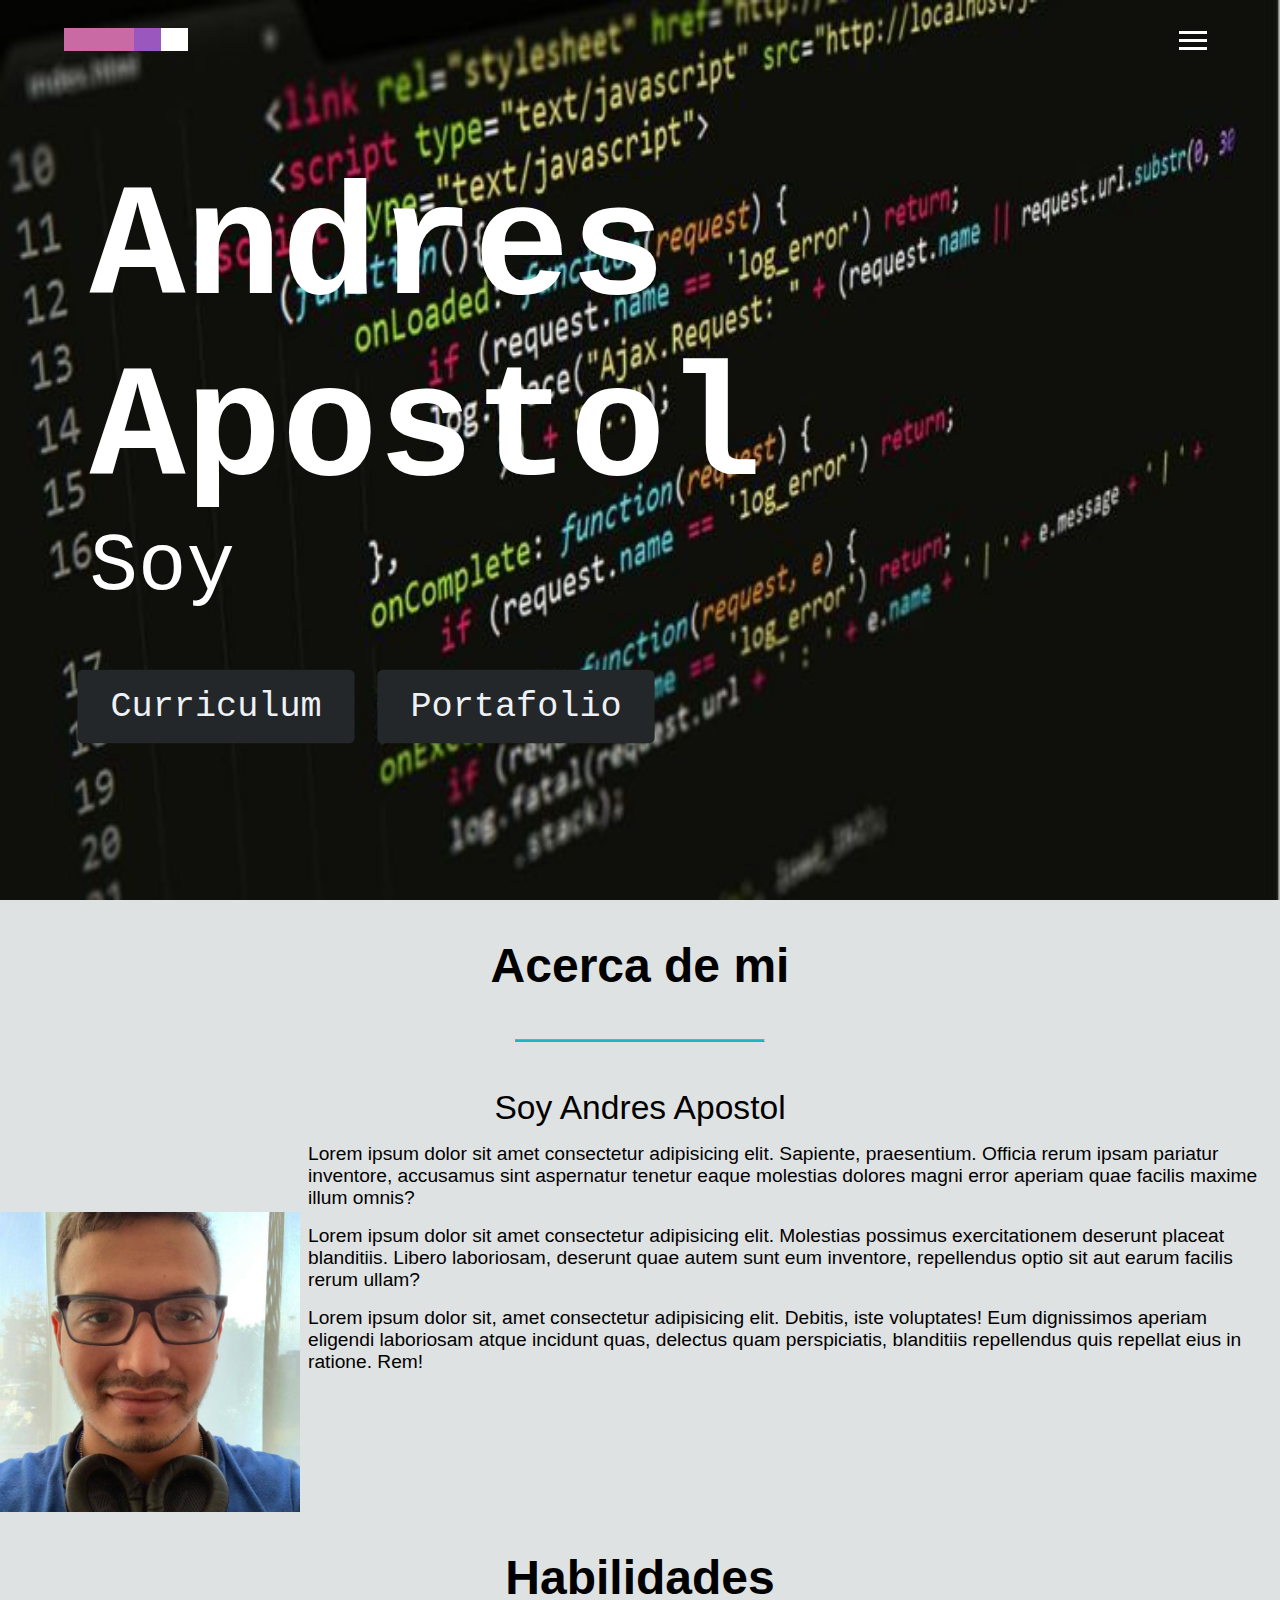
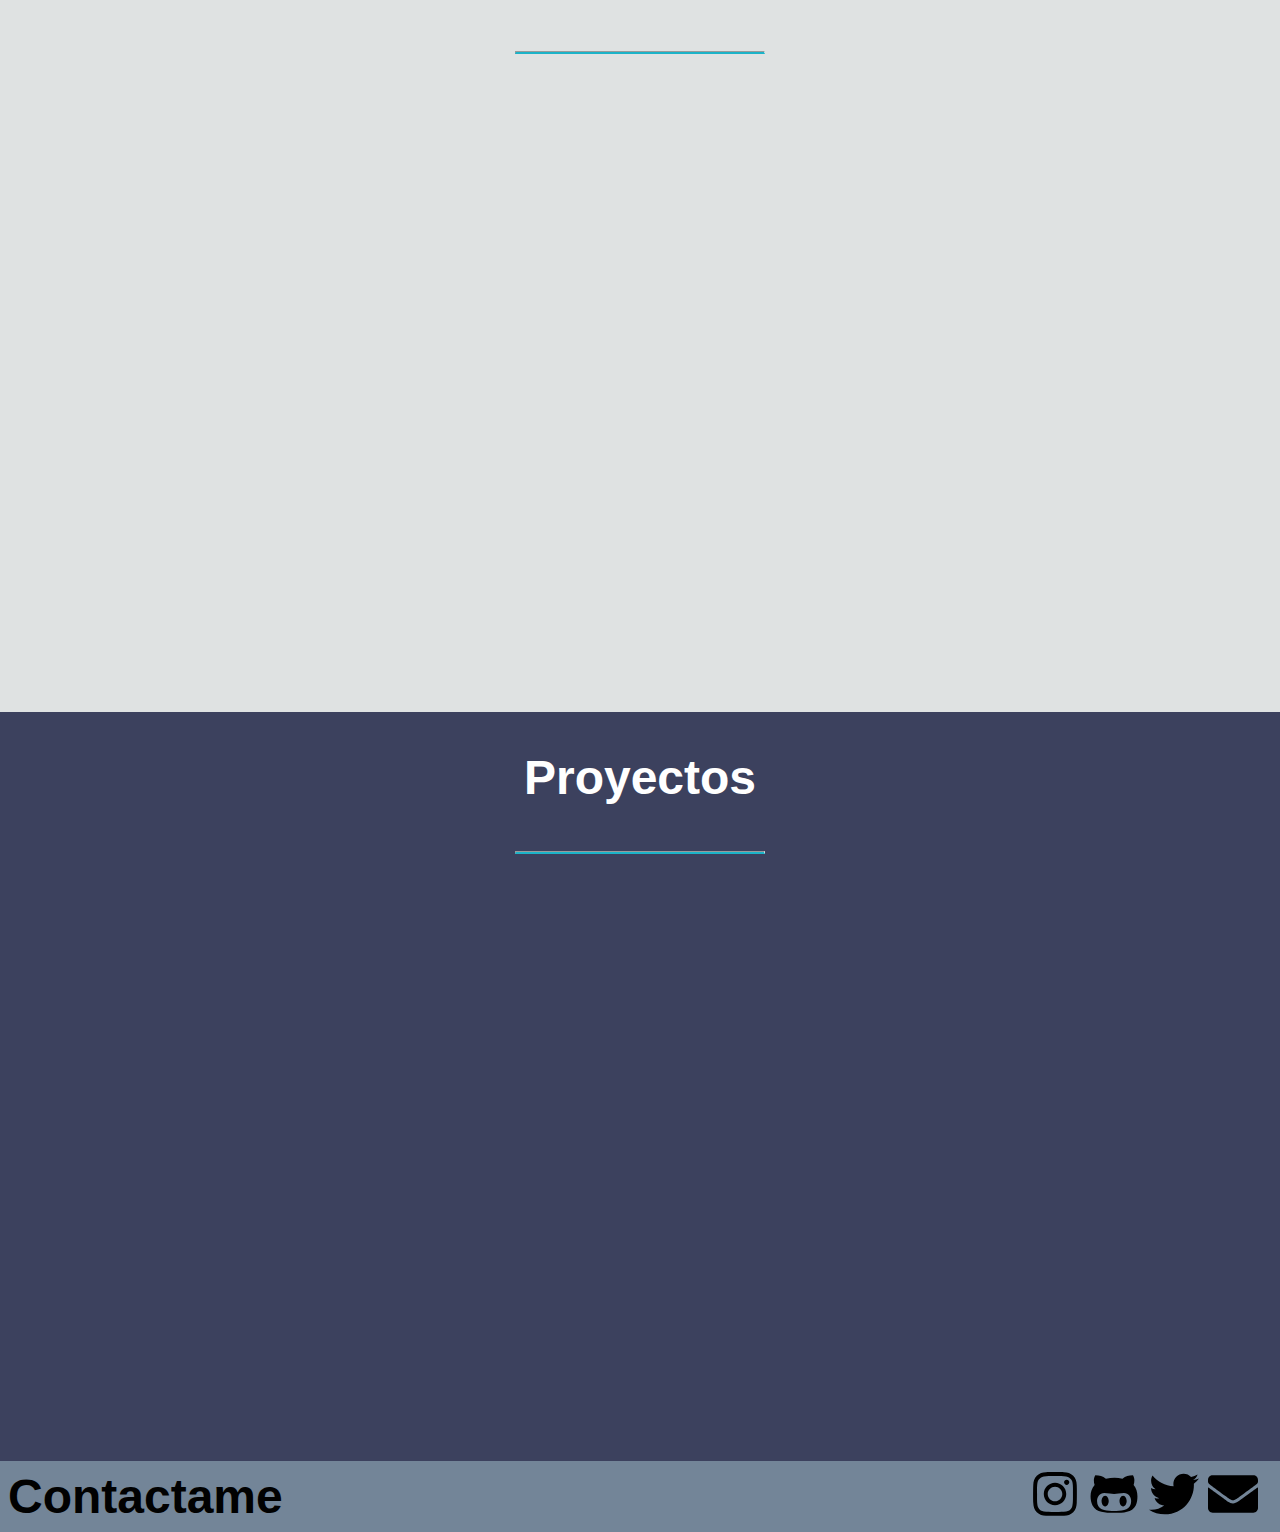
<file: index.html>
<!DOCTYPE html>
<html lang="en">
<head>
    <meta charset="UTF-8">
    <meta name="viewport" content="width=device-width, initial-scale=1, user-scalable=no">
    <meta http-equiv="X-UA-Compatible" content="ie=edge">
    <title>Andres Apostol</title>
    <link rel="stylesheet" href="css/index.css">
    <link rel="stylesheet" href="css/menu.css"> <!-- Resource style -->
	<script src="js/modernizr.js"></script> <!-- Modernizr -->
</head>

<body>
    <header class="header-style">    
        <div class="cd-header">
            <a href="#0" class="cd-logo"><img src="Imagenes/cd-logo.svg" alt="Logo"></a>
            <a href="#0" class="cd-3d-nav-trigger">
                Menu
                <span></span>
            </a>
        </div> 
        <!-- Menu y atributos -->
        <nav class="cd-3d-nav-container">
            <ul class="cd-3d-nav">
                <li class="cd-selected">
                    <a href="#portal">Inicio</a>
                </li>

                <li>
                    <a href="#about-me">Perfil</a>
                </li>

                <li>
                    <a href="#skills">Habilidades</a>
                </li>

                <li>
                    <a href="#projects">Proyectos</a>
                </li>

                <li>
                    <a href="#contact-me">Contactame</a>
                </li>
            </ul> 

            <span class="cd-marker color-1"></span>	
        </nav> 
    </header>
    <!-- Todo el contenido -->
    <div class="body-style main"> 
        <!-- Contenedor segmentado  -->
        <section class="section-style"> 
            <!-- Inicio -->
            <article  class="portal" id="portal">
                <div class="portal-text">
                    <h1>Andres Apostol</h1>
                    <h3 name="subTitle">Soy </h3>
                    <p ontouchstart="">Curriculum</p>
                    <!-- Cambio del id debido al menu -->
                    <p id="about-me" ontouchstart="">Portafolio</p> 
                </div>
            </article>
            <article class="content-movil about-me" >
                <div class="heading-title" >
                    <h3 class="text-prefit-movil title-content-movil"><span>Acerca de mi</span></h3>
                    <hr class="marker-title">
                </div>
                <h4 class="text-prefit-movil sub-title-content-movil"> Soy Andres Apostol </h4>
                <div class="content-perfil">
                    <img src="Imagenes/FotoPerfil.jpg" alt="" srcset="">
                    <div>
                        <p class="text-prefit-movil">Lorem ipsum dolor sit amet consectetur adipisicing elit. Sapiente, praesentium. Officia rerum ipsam pariatur inventore, accusamus sint aspernatur tenetur eaque molestias dolores magni error aperiam quae facilis maxime illum omnis?</p>
                        <p class="text-prefit-movil">Lorem ipsum dolor sit amet consectetur adipisicing elit. Molestias possimus exercitationem deserunt placeat blanditiis. Libero laboriosam, deserunt quae autem sunt eum inventore, repellendus optio sit aut earum facilis rerum ullam?</p>
                        <!-- Cambio del id debido al menu -->                    
                        <p class="text-prefit-movil" id="skills">Lorem ipsum dolor sit, amet consectetur adipisicing elit. Debitis, iste voluptates! Eum dignissimos aperiam eligendi laboriosam atque incidunt quas, delectus quam perspiciatis, blanditiis repellendus quis repellat eius in ratione. Rem!</p>
                    </div>
                </div>
                
                
            </article>
            <article class="content-movil skills-content" >
                <div class="heading-title">
                    <h3 class="text-prefit-movil title-content-movil"><span>Habilidades</span></h3>
                    <hr class="marker-title">
                </div>
                <div class="content-skills">
                    <div class="skill">
                            <div class="heading-title">
                                <img src="Imagenes/python-brands.svg" alt="Python">
                                <h4 class="text-prefit-movil sub-title-content-movil python">Python</h4>
                                <hr class="marker-sub-title">
                            </div>
                            <p class="text-prefit-movil">Lorem ipsum dolor sit amet consectetur adipisicing elit. Sapiente, praesentium. Officia rerum ipsam pariatur inventore, accusamus sint aspernatur tenetur eaque molestias dolores magni error aperiam quae facilis maxime illum omnis?</p>
                        </div>
                        <div class="skill">
                            <div class="heading-title">
                                <img src="Imagenes/js-square-brands.svg" alt="Javascript">
                                <h4 class="text-prefit-movil sub-title-content-movil js">Javascript</h4>
                                <hr class="marker-sub-title">
                            </div>
                            <p class="text-prefit-movil">Lorem ipsum dolor sit amet consectetur adipisicing elit. Sapiente, praesentium. Officia rerum ipsam pariatur inventore, accusamus sint aspernatur tenetur eaque molestias dolores magni error aperiam quae facilis maxime illum omnis?</p>
                        </div>
                        <div class="skill">
                            <div class="heading-title">
                                <img src="Imagenes/camera-solid.svg" alt="Photoshop">
                                <h4 class="text-prefit-movil sub-title-content-movil photo">Photoshop</h4>
                                <hr class="marker-sub-title">
                            </div>
                            <p class="text-prefit-movil">Lorem ipsum dolor sit amet consectetur adipisicing elit. Sapiente, praesentium. Officia rerum ipsam pariatur inventore, accusamus sint aspernatur tenetur eaque molestias dolores magni error aperiam quae facilis maxime illum omnis?</p>
                        </div>
                        <div class="skill">
                            <div class="heading-title">
                                <img src="Imagenes/php-brands.svg" alt="PHP">
                                <h4 class="text-prefit-movil sub-title-content-movil">Php</h4>
                                <hr class="marker-sub-title">
                            </div>
                            <!-- Cambio del id debido al menu -->
                            <p class="text-prefit-movil" id="projects">Lorem ipsum dolor sit amet consectetur adipisicing elit. Sapiente, praesentium. Officia rerum ipsam pariatur inventore, accusamus sint aspernatur tenetur eaque molestias dolores magni error aperiam quae facilis maxime illum omnis?</p>
                        </div>
                </div>
            </article>
            <article class="content-movil projects-content" >
                <div class="heading-title">
                    <h3 class="text-prefit-movil title-content-movil"><span style="color:white">Proyectos</span></h3>
                    <hr class="marker-title">
                </div>
                <div class="content-adjust">
                    <div class="project right">
                        <p class="text-project right">Invie</p>
                    </div>
                    <div class="project">
                        <p class="text-project"></p>
                    </div>
                    <div class="project">
                        <p class="text-project"></p>
                    </div>
                    <div class="project">
                        <p class="text-project"></p>
                    </div>
                </div>
                
            </article>           
        </section>
        <footer class="contact-me">
            <!-- Cambio del id debido al menu -->
            <h3 class="text-prefit-movil title-content-movil" id="contact-me"><span>Contactame</span></h3>
            <div class="spider-social">
                <a href="https://www.instagram.com/apostolandres/" target="_blank"><img src="Imagenes/instagram-brands.svg" alt="Instagram"></a>
                <a href="https://github.com/DeveAP" target="_blank"><img src="Imagenes/github-alt-brands.svg" alt="GitHub"></a>
                <a href="https://twitter.com/AP_Andres2000" target="_blank"><img src="Imagenes/twitter-brands.svg" alt="Twitter"></a>
                <a href="mailto:andresandpost@gmail.com"><img src="Imagenes/envelope-solid.svg" alt="Email"></a>
            </div>
        </footer>
    </div>
    <script src="js/index.js"></script>
    <script src="js/menu.js"></script> 
    <script src="js/typingEffect.js"></script>

</body>
</html>
</file>
<file: css/index.css>
/* settings basic format */
*{
    margin: 0;
    padding: 0;
}
body{
    background-color: #dfe2e2;
}
article{
    background-color: #dfe2e2;
}

/* body Grid Tablet */
/* Recursive adaptation */
.body-style{
    margin: 0;
    padding: 0;
    width: 100%;
    background-color: #dfe2e2;
    overflow: hidden;
}
.section-sytle{
    display: flex;
    flex-direction: column;
    overflow: hidden !important;
}
    .portal{
    background-image:url("../Imagenes/Codigo.jpg");
    background-repeat:no-repeat;
    background-size:100% 100%; 
    height: 100vh;
    display: flex;
    align-items: center;

    }
        .portal .portal-text{
            width: 100%;
            font-size: 2.4em;
            font-family: monospace;
            color: white;
            margin-left:5%;
            padding:2%;
            border-radius:5px;
            animation-name: animation_left;
            animation-duration: 1s;
            animation-fill-mode: forwards; 
            animation-play-state: paused;
        }
        .portal .portal-text h1{
            font: 1.56em;
        }
        .portal .portal-text h3{
            font-weight: 50;
            font-size: 1.01em;
            margin-bottom: 35px;
        }
        .portal .portal-text p{
            display: inline-block;
            font-size: .4em;
            background-color: #23272A;
            padding: 15px 30px;
            border-radius: 5px;
            cursor: pointer;
            color:#EEF1F5;
            transition: .5s;
            -webkit-transition: .5s;

        }
        .portal .portal-text p{
            background-color: #23272A;
            transform: scale(1.1);
        }
        .portal .portal-text p:active{
            background-color: #1cb3c8;
            -webkit-tap-highlight-color: #1cb3c8;
            transform: scale(0.9);
            -webkit-transform: scale(.9)
        }
    .about-me{
        background-color: #dfe2e2;
        animation-name: animation_left;
        animation-duration: 1s;
        animation-fill-mode: forwards; 
        animation-play-state: paused;        
    }
        .about-me img{
            display: none;

        }
        .about-me p:last-child{
            margin-bottom: 30px;
        }
    .skill{
        background-color: #dfe2e2;
        transition: .4s;
        box-shadow: 0px 0px 0px 0px #888888;

    }
    .content-skills{
        animation-name: animation_top;
        animation-duration: 1s; 
        animation-fill-mode: forwards; 
        animation-play-state: paused;
    }

        .skill:nth-last-child(1){
            margin-bottom: 10%;
        }
        .skill .heading-title img{
            height: 50px;
            width: 75px;
            margin: 0 auto;
        }

    .projects-content{
        background-color: #3c415e;
        position: relative;
        overflow: hidden;
    }
        .content-adjust{
            width: 100%;
            height: 100%;
            display: flex;
            flex-direction: column;
            align-items: center;
            opacity: 0;
            animation-name: animation_right;
            animation-duration: 1s; 
            animation-fill-mode: forwards; 
            animation-play-state: paused;
        }
        .project:nth-last-child(1){
            margin-bottom:10%; 
        }
        .project{
            height: 220px;
            width: 90%;
            display: flex;
            align-items: center;
            margin-top: 2%;
            background-image: url(../Imagenes/Codigo.jpg);
            background-size: 100% 100%;
            border-radius: 6px;
            transition: .6s;
        }
        .project:active{
            transform: scale(.9);
        }


        .project.right{
            justify-content: flex-end;
        }
            .project .text-project{
                color: white;
                font-size: 2em;
                margin-left: 6%;
            }
            .project .text-project.right{
                margin-right: 6%;
            }
.contact-me{
    background-color: #738598;
    color: #010101;
    display: flex;
    flex-direction: column;
    align-items: center;    
}
    .spider-social{
        width: 150px;
    }
    .contact-me .spider-social img{
        display: inline-block;
        height: 30px;
        width: 30px;
        margin-right: 2%;
    }


/* Clases generales para elementos */
.text-prefit-movil{
    padding: 8px;
    text-align: center;
    font-size: 16px;

}
.title-content-movil{
    font-size: 29px;
}
.marker-title{
    border-bottom: #1cb3c8 solid 2px;
    width: 150px;
    margin: 5% auto;
}
.marker-sub-title{
    border-bottom: #1cb3c8 solid 2px;
    width: 75px;
    margin: 2% auto;
}
.sub-title-content-movil{
    font-size: 22px;
    font-weight: 300;
}

.content-movil{
    /* height: 200vh; */
    /* width: 100vw; */
    display: flex;
    flex-direction: column;
    justify-items: center;
    /* margin: 10% 0; */
}
.heading-title{
    margin-top:30px;
    display: flex;
    flex-direction: column; 

}

@media screen and (min-width:767px){
    .portal .portal-text{
        font-size: 5em;
    }

    .about-me img{
        display: inherit;
        width: 300px;
        height: 300px;
        margin-top: 6%;
        
    }
    .content-skills{
        display: grid;
        grid-template-rows: repeat(2,50%);
        grid-template-columns: repeat(2,50%);
        padding: 0 3%;
        margin-bottom: 7%;
        opacity: 0;
    }
    .skill:nth-last-child(1){
        margin-bottom: 0;
    }

    .project:nth-last-child(1){
        margin-bottom:0 ;
    }
    .content-adjust{
        display: grid;
        grid-template-rows: repeat(2,50%);
        grid-template-columns: repeat(2,50%);
        justify-items: center;
        margin-bottom: 8%;
    }
    .contact-me{
        flex-direction: row;
        justify-content: space-between;
    }
        .spider-social{
            width: 250px;
        }
        .contact-me .spider-social img{
            width: 50px;
            height: 50px;
        }
    .content-perfil{
        display: flex;
    }
    .title-content-movil{
        font-size: 3em !important;
    }
    h3.text-prefit-movil,h4.text-prefit-movil{
        text-align: center;
    }
    .text-prefit-movil{
        font-size: 1.2em;
        text-align: start;       
    }
    .marker-title{
        margin: 3% auto;
        width: 250px;
    }
    .sub-title-content-movil{
        font-size: 2.1em;
    }

}
@media screen and (min-width:1023px){
    .skill:hover{
        transform: scale(1.1);
        box-shadow: 5px 8px 8px 7px #738598;
        z-index: 1;
    }
    .project{
        transition: .4s;
    }
    .project:hover{
        transform: scale(1.1);
        box-shadow: 5px 8px 8px 7px #2f334b;

    }
    .project:active{
        transform: scale(1);
    }

}
@keyframes animation_left{
    0%{
        display: none;

        transform: translateX(300px);
        opacity: 0;
    }
    100%{
        display: inherit;
        transform: translateX(0px);
        opacity: 1;
    }
}
@keyframes animation_top{
    0%{
        transform: translateY(300px);
        opacity: 0;
    }
    100%{
        transform: translateY(0px);
        opacity: 1;
    }   
}
@keyframes animation_right{
    0%{
        transform: translateX(-100%);
        opacity:1;
    }
    40%{
        transform: translateX(20px);
        opacity:1;

    }
    80%{
        transform: translateX(-20px);
        opacity:1;

    }
    100%{
        transform: translateX(0px);
        opacity:1;

    }
}
</file>
<file: css/menu.css>
/* -------------------------------- 

Primary style

-------------------------------- */
*, *::after, *::before {
  box-sizing: border-box;
}

html {
  font-size: 62.5%;
}

body {
  font-size: 1.6rem;
  font-family: "Open Sans", sans-serif;
  /* background-color: #485274; */
}

a {
  text-decoration: none;
}

/* -------------------------------- 

.body-style.Main Components 

-------------------------------- */
.header-style{
  position: fixed;
  z-index: 1;
  width: 100vw;
}
  .header-style.active-menu{
      top:0px;
      font-weight:bold;
      background-color: #3c415e;
  }
.section-style{
  background-color:transparent;
  font-family: "Open Sans", sans-serif;
}
.cd-header {
  height: 80px;
  width: 90%;
  margin: 0 auto;
  -webkit-transition: -webkit-transform 0.5s;
  -moz-transition: -moz-transform 0.5s;
  transition: transform 0.5s;
  /* Force Hardware Acceleration in WebKit */
  -webkit-transform: translateZ(0);
  -moz-transform: translateZ(0);
  -ms-transform: translateZ(0);
  -o-transform: translateZ(0);
  transform: translateZ(0);
  -webkit-backface-visibility: hidden;
  backface-visibility: hidden;
}
.cd-header::after {
  clear: both;
  content: "";
  display: table;
}
.cd-header.nav-is-visible {
  -webkit-transform: translateY(80px);
  -moz-transform: translateY(80px);
  -ms-transform: translateY(80px);
  -o-transform: translateY(80px);
  transform: translateY(80px);
}
.cd-header.nav-is-visible.header-black{
  width: 100%;
  background-color: #3c415e;
  padding: 0 5%;
}
@media only screen and (min-width: 768px) {
  .cd-header.nav-is-visible {
    -webkit-transform: translateY(170px);
    -moz-transform: translateY(170px);
    -ms-transform: translateY(170px);
    -o-transform: translateY(170px);
    transform: translateY(170px);
  }
}

.cd-logo {
  float: left;
  margin-top: 28px;
}

.cd-3d-nav-trigger {
  position: relative;
  float: right;
  height: 45px;
  width: 45px;
  margin-top: 18px;
  /* replace text with background image */
  overflow: hidden;
  text-indent: 100%;
  white-space: nowrap;
  color: transparent;
}
.cd-3d-nav-trigger span,
.cd-3d-nav-trigger span::before,
.cd-3d-nav-trigger span::after {
  /* hamburger icon in CSS */
  position: absolute;
  width: 28px;
  height: 3px;
  background-color: #FFF;
  -webkit-backface-visibility: hidden;
  backface-visibility: hidden;
}
.cd-3d-nav-trigger span {
  /* this is the central line */
  top: 21px;
  left: 8px;
  -webkit-transition: background 0.2s 0.5s;
  -moz-transition: background 0.2s 0.5s;
  transition: background 0.2s 0.5s;
}
.cd-3d-nav-trigger span::before, .cd-3d-nav-trigger span:after {
  /* these are the upper and lower lines */
  content: '';
  left: 0;
  -webkit-transition: -webkit-transform 0.2s 0.5s;
  -moz-transition: -moz-transform 0.2s 0.5s;
  transition: transform 0.2s 0.5s;
}
.cd-3d-nav-trigger span::before {
  bottom: 8px;
}
.cd-3d-nav-trigger span::after {
  top: 8px;
}
.nav-is-visible .cd-3d-nav-trigger span {
  /* hide line in the center */
  background-color: rgba(255, 255, 255, 0);
}
.nav-is-visible .cd-3d-nav-trigger span::before, .nav-is-visible .cd-3d-nav-trigger span::after {
  /* keep visible other 2 lines */
  background-color: white;
}
.nav-is-visible .cd-3d-nav-trigger span::before {
  -webkit-transform: translateY(8px) rotate(-45deg);
  -moz-transform: translateY(8px) rotate(-45deg);
  -ms-transform: translateY(8px) rotate(-45deg);
  -o-transform: translateY(8px) rotate(-45deg);
  transform: translateY(8px) rotate(-45deg);
}
.nav-is-visible .cd-3d-nav-trigger span::after {
  -webkit-transform: translateY(-8px) rotate(45deg);
  -moz-transform: translateY(-8px) rotate(45deg);
  -ms-transform: translateY(-8px) rotate(45deg);
  -o-transform: translateY(-8px) rotate(45deg);
  transform: translateY(-8px) rotate(45deg);
}

.cd-3d-nav-container {
  /* this is the 3D navigation container */
  position: fixed;
  top: 0;
  left: 0;
  height: 80px;
  width: 100%;
  background-color: #000000;
  visibility: hidden;
  /* enable a 3D-space for children elements */
  -webkit-perspective: 1000px;
  -moz-perspective: 1000px;
  perspective: 1000px;
  -webkit-transform: translateY(-100%);
  -moz-transform: translateY(-100%);
  -ms-transform: translateY(-100%);
  -o-transform: translateY(-100%);
  transform: translateY(-100%);
  -webkit-transition: -webkit-transform 0.5s 0s, visibility 0s 0.5s;
  -moz-transition: -moz-transform 0.5s 0s, visibility 0s 0.5s;
  transition: transform 0.5s 0s, visibility 0s 0.5s;
}
.cd-3d-nav-container.nav-is-visible {
  visibility: visible;
  -webkit-transform: translateY(0);
  -moz-transform: translateY(0);
  -ms-transform: translateY(0);
  -o-transform: translateY(0);
  transform: translateY(0);
  -webkit-transition: -webkit-transform 0.5s 0s, visibility 0.5s 0s;
  -moz-transition: -moz-transform 0.5s 0s, visibility 0.5s 0s;
  transition: transform 0.5s 0s, visibility 0.5s 0s;
}
@media only screen and (min-width: 768px) {
  .cd-3d-nav-container {
    height: 170px;
  }
}

.cd-3d-nav {
  /* this is the 3D rotating navigation */
  position: relative;
  height: 100%;
  background-color: #738598;
  /* Force Hardware Acceleration */
  -webkit-transform: translateZ(0);
  -moz-transform: translateZ(0);
  -ms-transform: translateZ(0);
  -o-transform: translateZ(0);
  transform: translateZ(0);
  -webkit-backface-visibility: hidden;
  backface-visibility: hidden;
  -webkit-transform-origin: center bottom;
  -moz-transform-origin: center bottom;
  -ms-transform-origin: center bottom;
  -o-transform-origin: center bottom;
  transform-origin: center bottom;
  -webkit-transform: rotateX(90deg);
  -moz-transform: rotateX(90deg);
  -ms-transform: rotateX(90deg);
  -o-transform: rotateX(90deg);
  transform: rotateX(90deg);
  -webkit-transition: -webkit-transform 0.5s;
  -moz-transition: -moz-transform 0.5s;
  transition: transform 0.5s;
}
.cd-3d-nav::after {
  /* menu dark cover layer - to enhance perspective effect */
  content: '';
  position: absolute;
  top: 0;
  left: 0;
  height: 100%;
  width: 100%;
  background-color: #000000;
  opacity: 1;
  visibility: visible;
  -webkit-transition: opacity 0.5s 0s, visibility 0.5s 0s;
  -moz-transition: opacity 0.5s 0s, visibility 0.5s 0s;
  transition: opacity 0.5s 0s, visibility 0.5s 0s;
}
.cd-3d-nav li {
  height: 100%;
  width: 20%;
  float: left;
}
.cd-3d-nav li:first-of-type a::before {
  background-image: url(../Imagenes/icon-1.svg);
}
.cd-3d-nav li:nth-of-type(2) a::before {
  background-image: url(../Imagenes/icon-2.svg);
}
.cd-3d-nav li:nth-of-type(3) a::before {
  background-image: url(../Imagenes/icon-3.svg);
}
.cd-3d-nav li:nth-of-type(4) a::before {
  background-image: url(../Imagenes/icon-4.svg);
}
.cd-3d-nav li:nth-of-type(5) a::before {
  background-image: url(../Imagenes/icon-5.svg);
}
.cd-3d-nav a {
  position: relative;
  display: block;
  height: 100%;
  color: transparent;
  -webkit-transition: background-color 0.2s;
  -moz-transition: background-color 0.2s;
  transition: background-color 0.2s;
}
.cd-3d-nav a::before {
  /* navigation icons */
  content: '';
  height: 32px;
  width: 32px;
  position: absolute;
  left: 50%;
  top: 50%;
  bottom: auto;
  right: auto;
  -webkit-transform: translateX(-50%) translateY(-50%);
  -moz-transform: translateX(-50%) translateY(-50%);
  -ms-transform: translateX(-50%) translateY(-50%);
  -o-transform: translateX(-50%) translateY(-50%);
  transform: translateX(-50%) translateY(-50%);
  background-size: 32px 64px;
  background-repeat: no-repeat;
  background-position: 0 0;
}
.no-touch .cd-3d-nav a:hover {
  background-color: #2b3145;
}
.cd-3d-nav .cd-selected a {
  background-color: #212635;
}
.no-touch .cd-3d-nav .cd-selected a:hover {
  background-color: #212635;
}
.cd-3d-nav .cd-selected a::before {
  background-position: 0 -32px;
}
.nav-is-visible .cd-3d-nav {
  -webkit-transform: translateZ(0);
  -moz-transform: translateZ(0);
  -ms-transform: translateZ(0);
  -o-transform: translateZ(0);
  transform: translateZ(0);
}
.nav-is-visible .cd-3d-nav::after {
  /* menu cover layer - hide it when navigation is visible */
  opacity: 0;
  visibility: hidden;
  -webkit-transition: opacity 0.5s 0s, visibility 0s 0.5s;
  -moz-transition: opacity 0.5s 0s, visibility 0s 0.5s;
  transition: opacity 0.5s 0s, visibility 0s 0.5s;
}
@media only screen and (min-width: 768px) {
  .cd-3d-nav a {
    padding: 7.6em 1em 0;
    color: #ffffff;
    font-size: 1.3rem;
    font-weight: 600;
    text-align: center;
    -webkit-font-smoothing: antialiased;
    -moz-osx-font-smoothing: grayscale;
    /* truncate text with ellipsis if too long */
    white-space: nowrap;
    overflow: hidden;
    text-overflow: ellipsis;
  }
  .cd-3d-nav a::before {
    top: 4.4em;
    left: 50%;
    right: auto;
    -webkit-transform: translateX(-50%);
    -moz-transform: translateX(-50%);
    -ms-transform: translateX(-50%);
    -o-transform: translateX(-50%);
    transform: translateX(-50%);
  }
}

.cd-marker {
  /* line at the bottom of nav selected item */
  position: absolute;
  bottom: 0;
  left: 0;
  height: 3px;
  width: 20%;
  -webkit-transform-origin: center bottom;
  -moz-transform-origin: center bottom;
  -ms-transform-origin: center bottom;
  -o-transform-origin: center bottom;
  transform-origin: center bottom;
  -webkit-transform: translateZ(0) rotateX(90deg);
  -moz-transform: translateZ(0) rotateX(90deg);
  -ms-transform: translateZ(0) rotateX(90deg);
  -o-transform: translateZ(0) rotateX(90deg);
  transform: translateZ(0) rotateX(90deg);
  -webkit-transition: -webkit-transform 0.5s, left 0.5s, color 0.5s, background-color 0.5s;
  -moz-transition: -moz-transform 0.5s, left 0.5s, color 0.5s, background-color 0.5s;
  transition: transform 0.5s, left 0.5s, color 0.5s, background-color 0.5s;
}
.cd-marker::before {
  /* triangle at the bottom of nav selected item */
  content: '';
  position: absolute;
  bottom: 3px;
  left: 50%;
  right: auto;
  -webkit-transform: translateX(-50%);
  -moz-transform: translateX(-50%);
  -ms-transform: translateX(-50%);
  -o-transform: translateX(-50%);
  transform: translateX(-50%);
  height: 0;
  width: 0;
  border: 10px solid transparent;
  border-bottom-color: inherit;
}
.nav-is-visible .cd-marker {
  -webkit-transform: translateZ(0);
  -moz-transform: translateZ(0);
  -ms-transform: translateZ(0);
  -o-transform: translateZ(0);
  transform: translateZ(0);
}

/* these are the colors of the markers - line + arrow */
.color-1 {
  color: #9a57bd;
  background-color: #9a57bd;
}

.color-2 {
  color: #c96aa4;
  background-color: #c96aa4;
}

.color-3 {
  color: #d6915e;
  background-color: #d6915e;
}

.color-4 {
  color: #5397c7;
  background-color: #5397c7;
}

.color-5 {
  color: #77cd91;
  background-color: #77cd91;
}

.body-style.main {
  -webkit-transition: -webkit-transform 0.5s;
  -moz-transition: -moz-transform 0.5s;
  transition: transform 0.5s;
  /* Force Hardware Acceleration in WebKit */
  -webkit-transform: translateZ(0);
  -moz-transform: translateZ(0);
  -ms-transform: translateZ(0);
  -o-transform: translateZ(0);
  transform: translateZ(0);
  -webkit-backface-visibility: hidden;
  backface-visibility: hidden;
}
/* .body-style.main h1 {
  text-align: center;
  font-size: 2.4rem;
  font-weight: 300;
  color: #ffffff;
  margin: 2em auto;
  -webkit-font-smoothing: antialiased;
  -moz-osx-font-smoothing: grayscale;
} */
.body-style.main.nav-is-visible {
  -webkit-transform: translateY(80px);
  -moz-transform: translateY(80px);
  -ms-transform: translateY(80px);
  -o-transform: translateY(80px);
  transform: translateY(80px);
}
@media only screen and (min-width: 768px) {
  .body-style.main.nav-is-visible {
    -webkit-transform: translateY(170px);
    -moz-transform: translateY(170px);
    -ms-transform: translateY(170px);
    -o-transform: translateY(170px);
    transform: translateY(170px);
  }
  /* .body-style.main h1 {
    font-size: 3.6rem;
    margin: 4em auto;
  } */
}
</file>
